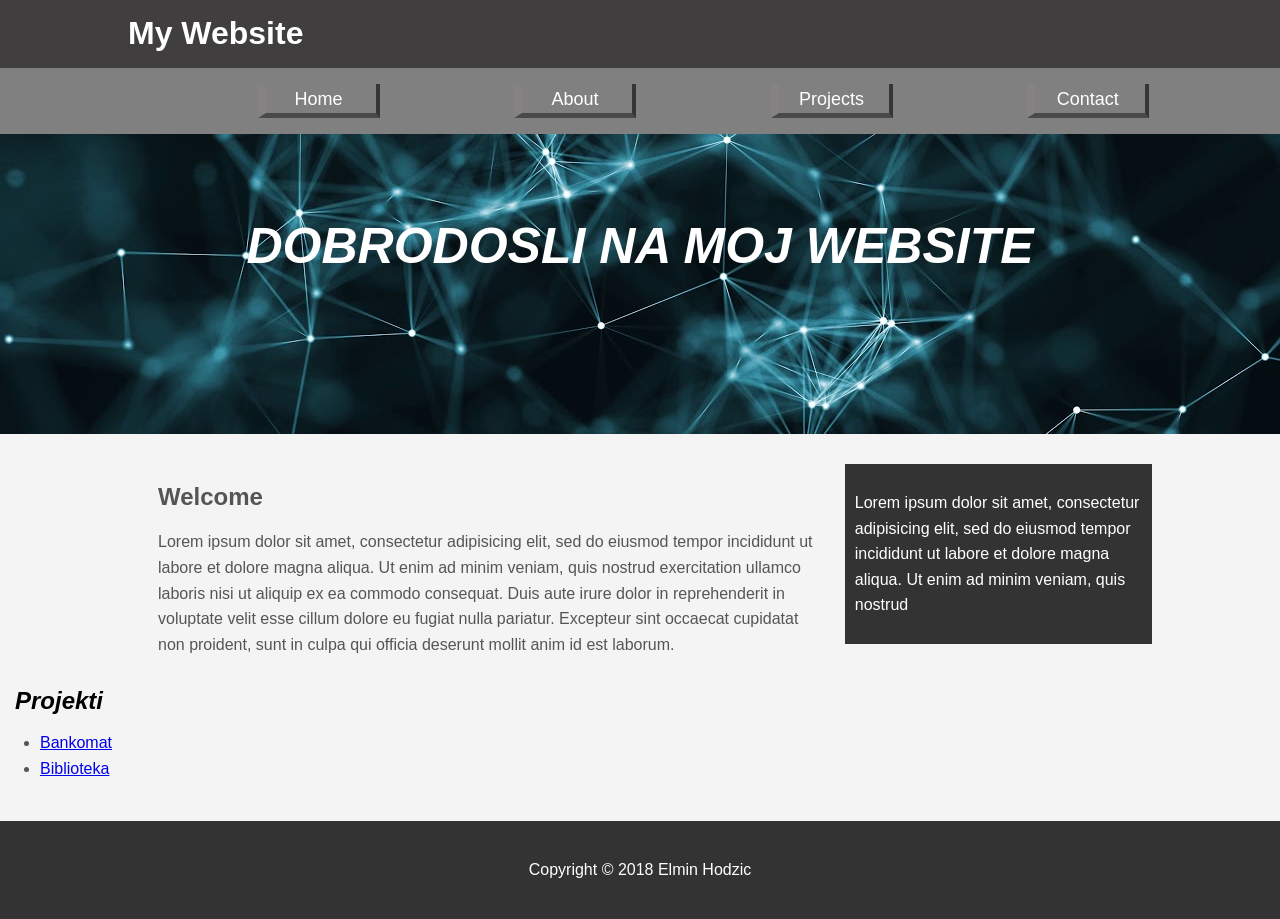
<file: index.html>
<!DOCTYPE html>
<html>
<head>
	<title>Website E.H</title>
	<link rel="stylesheet" type="text/css" href="css/style.css">
</head>
<body>
	<header id="main-header">
		<div class="container">
			<h1>My Website</h1>
		</div>
	</header>

	<nav id="navbar">
		<div class="container">
			<ul>
				<li><a href="#">Home</a></li>
				<li><a href="#">About</a></li>
				<li><a href="#projekti">Projects</a></li>
				<li><a href="https://outlook.live.com" target="_blank">Contact</a></li>
			</ul>
		</div>
	</nav>

	<section id="showcase">
		<div class="container">
			<h1 class="Welcome">DOBRODOSLI NA MOJ WEBSITE
			</h1>
		</div>
	</section>

	<div class="container">
		<section id="main">
			<h1>Welcome</h1>
			<p>Lorem ipsum dolor sit amet, consectetur adipisicing elit, sed do eiusmod
			tempor incididunt ut labore et dolore magna aliqua. Ut enim ad minim veniam,
			quis nostrud exercitation ullamco laboris nisi ut aliquip ex ea commodo
			consequat. Duis aute irure dolor in reprehenderit in voluptate velit esse
			cillum dolore eu fugiat nulla pariatur. Excepteur sint occaecat cupidatat non
			proident, sunt in culpa qui officia deserunt mollit anim id est laborum.</p>
		</section>
		<aside id="sidebar">
			<p>Lorem ipsum dolor sit amet, consectetur adipisicing elit, sed do eiusmod
			tempor incididunt ut labore et dolore magna aliqua. Ut enim ad minim veniam,
			quis nostrud </p>
		</aside>
	</div>

	<div>
		<h2 id="projekti">Projekti</h2>
		<ul>
			<li>
				<a href="https://github.com/elminhodzic/Bankomat" target="_blank">Bankomat</a>
			</li>
			<li>
				<a href="https://github.com/elminhodzic/biblioteka2" target="_blank">Biblioteka</a>
			</li>
		</ul>
	</div>

	<footer id="main-footer">
		<p>Copyright &copy; 2018 Elmin Hodzic</p>
	</footer>
</body>
</html>
</file>
<file: css/style.css>
body{
	background-color:#f4f4f4;
	color:#555;
	font-family:Arial, Helvetica, sans-serif;
	font-size:16px;
	line-height:1.6em;
	margin:0;
}

.meni {

display:inline-block;
width: 100px;
text-align: center;
margin: 5px;
margin-left:240px;
padding: 3px 0 0 10px;
border-bottom: 5px solid #4A4949;
border-left: 8px solid #878282;
border-right: 4px solid #373535;


}

.container{
	width:80%;
	margin:auto;
	overflow:hidden;
}

.Welcome{
	font-style: italic;
}

#main-header{
	background-color:#403E3E;
	color:#fff;
}

#navbar{
	background-color:grey;
	color:#fff;
}

#navbar ul{
	padding:0;
	list-style: none;
}

#navbar li{
	display:inline;
	display:inline-block;
	width: 100px;
	text-align: center;
	
	margin-left:130px;
	padding: 3px 0 0 10px;
	border-bottom: 5px solid #4A4949;
	border-left: 8px solid #878282;
	border-right: 4px solid #373535;
}

#navbar a{
	color:#fff;
	text-decoration: none;
	font-size:18px;
	padding-right:15px;
}

#showcase{
	background-image:url('../slike/slika1.jpg');
	background-position:center right;
	min-height:300px;
	margin-bottom:30px;
	text-align: center;
}

#showcase h1{
	color:#fff;
	font-size:50px;
	line-height: 1.6em;
	padding-top:30px;
}

#main{
	float:left;
	width:70%;
	padding:0 30px;
	box-sizing: border-box;
}

#sidebar{
	float:right;
	width:30%;
	background: #333;
	color:#fff;
	padding:10px;
	box-sizing: border-box;
}

#main-footer{
	background: #333;
	color:#fff;
	text-align: center;
	padding:20px;
	margin-top:40px;
}

@media(max-width:600px){
	#main{
		width:100%;
		float:none;
	}

	#sidebar{
		width:100%;
		float:none;
	}
}

#projekti{
	margin: 15px;
	font-style: italic;
	color: black;
}

#projekti li{
	color: black;
	text-decoration: none;
	transition-delay: inherit;
}
</file>
